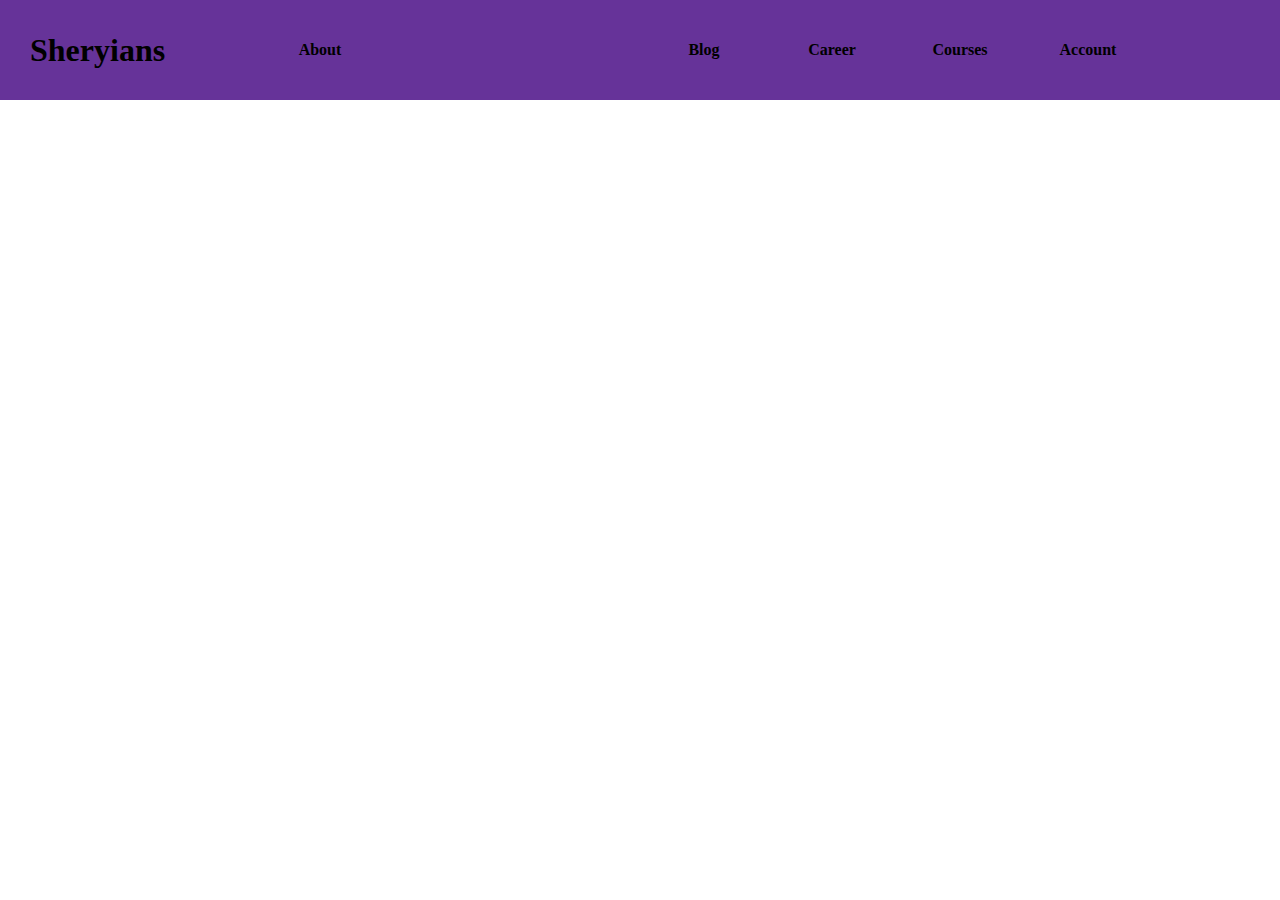
<file: CSS/index.html>
<!DOCTYPE html>
<html lang="en">
  <head>
    <meta charset="UTF-8" />
    <meta name="viewport" content="width=device-width, initial-scale=1.0" />
    <link rel="stylesheet" href="style.css" />
    <title>CSS Colors & All</title>
  </head>
  <body>
    <!-- <h1></h1>
    <br /><br /><br /> -->
    <!-- <h3 class="units_heading">UNITS in CSS</h3>
    <ol class="units">
      <li>Px</li>
      <li>% => Jitna total hai uske according leta hai. % hamesha parent se value leta hai </li>
      <li>vw => 10vw Screen ka total width ka 10% le lega. Percentage & VW are not same. vw & vh screen se value lete hain</li>
      <li>vh => 10vh Screen ka total height ka 10% le lega. vw & vh screen se value lete hain</li>
      <li>em => Depend krta hai us element ke font size pr. And agar humne uske parent ko font size diya hai and child ko nahi toh wo parent ke font size ke according change hoga. Agar humne parent and child dono ko diya hai toh wo child ke font size ke according change hoga</li>
      <li>rem => Depend krta hai html tag ke font style pr</li>
    </ol><br><hr> -->

    <!-- <h2>Trying Percentage</h2><br><br>
    <div id="main">
      <div id="percentage_child"></div>
    </div> -->

    <!-- <div id="em_parent">
      <div id="em_child"></div>
    </div> -->

    <!-- <div id="test"></div> -->

    <!-- <div id="practice">
      <div id="child"></div>
    </div> -->

    <!-- <div id="test"></div> -->

    <!-- <div id="car1"></div>
    <div id="car2"></div>
    <div id="car3"></div> -->

    <!-- <div id="box">
      <div id="cube"></div>
    </div> -->

    <!-- <p id="box">Box</p>
    <p id="cube">Cube</p> -->

    <!-- <div id="car1"></div>
    <div id="car2"></div>
    <div id="car3"></div> -->

    <!-- <div id="box">
      <div id="cube"></div>
    </div> -->

    <!-- <div id="box"></div> -->

    <!-- <h1>Lorem ipsum dolor sit amet consectetur adipisicing elit. Repudiandae possimus dolore voluptatibus dolorem ullam nesciunt blanditiis totam atque repellat. Fuga sapiente consequatur repudiandae iusto sint, ipsum eum tenetur nesciunt odio rerum quia! Laborum error excepturi, eos ex placeat cum, necessitatibus quam dignissimos quaerat commodi consequuntur?</h1> -->

    <!-- <button>Click</button> -->

    <!-- <input type="text"> -->

    <!-- <p>Lorem ipsum dolor sit amet.</p>
    <p>Lorem, ipsum.</p>
    <p>Lorem ipsum dolor sit amet consectetur.</p>
    <p>Lorem ipsum dolor sit amet consectetur.</p>
    <p>Lorem ipsum dolor, sit amet consectetur adipisicing elit.</p> -->

    <div id="nav">
      <h1 id="h1">Sheryians</h1>
      <h4>About</h4>
      <h4>Blog</h4>
      <h4>Career</h4>
      <h4>Courses</h4>
      <h4>Account</h4>
    </div>


  </body>
</html>
</file>
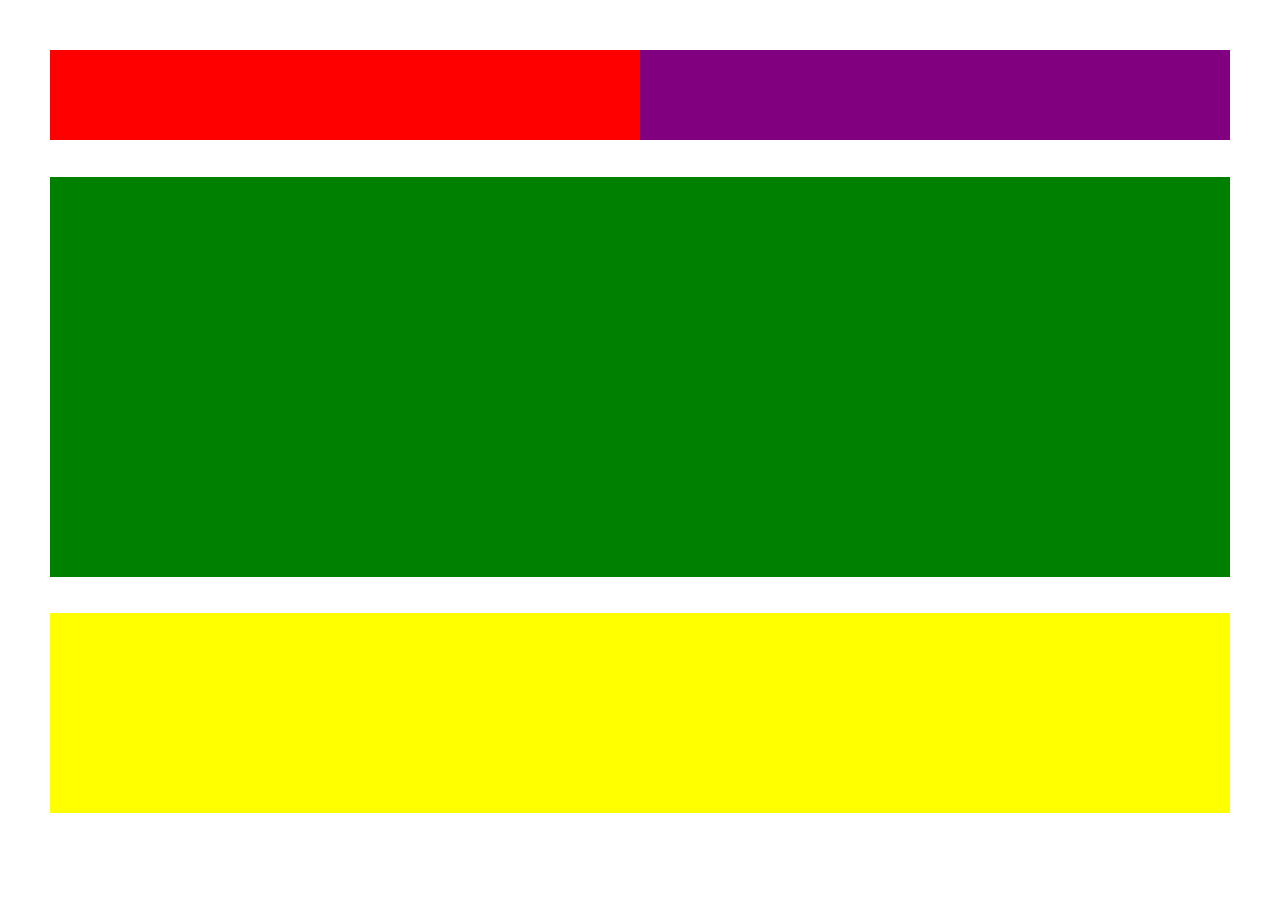
<file: CSS/Practice/index.html>
<!DOCTYPE html>
<html lang="en">
<head>
    <meta charset="UTF-8">
    <meta name="viewport" content="width=device-width, initial-scale=1.0">
    <title>Document</title>
    <link rel="stylesheet" href="style.css">
</head>
<body>
    <div id="main">
        <div id="box1"></div>
        <div id="box2"></div>
        <div id="box3"></div>
        <div id="box4"></div>
    </div>
</body>
</html>
</file>
<file: CSS/style.css>
* {
  margin: 0;
  padding: 0;
  box-sizing: border-box;
}

html,
body {
  height: 100%;
  width: 100%;
  font-family: open sans;
}

/* h1 {
  height: 300px;
  width: 300px;
  background-color: red;
  margin-left: 20px;
  margin-top: 30px;
} */

/* body {
  background-color: rgba(127, 134, 127, 0.863);
  
}

.units_heading {
  margin-left: 5px;
  font-family: Oswald;
}

.units {
  margin-left: 20px;
} */

/* #test {
    width: 50%;
    height: 50%;
    background-color: green;
} */

/* #test {
  width: 10vw;
  height: 20vw;
  background-color: red;
} */

/* #practice {
    width: 600px;
    height: 200px;
    background-color: red;
}

#child {
    width: 100vw;
    height: 100vh;
    background-color: green;
} */

/* #test {
    font-size: 300px;
    width: 2em;
    height: 2em;
    background-color: red;
} */

/* html{
    font-size: 30px;
} */

/* #test {
    font-size: 30px;
    width: 2rem;
    height: 2rem;
    background-color: red;
} */

/* #main {
    background-color: green;
    height: 80%;
    width: 60%;
    overflow: hidden;
    
}

#percentage_child {
    background-color: purple;
    height: 150vh;
    width: 200vh;

}

#em_parent {
    font-size: 10px;
}

#em_child {
    font-size: 30px;
    background-color: rgb(176, 81, 176);
    height: 10em;
    width: 10em;
} */

/* #car1 {
    position: absolute;
    width: 100px;
    height: 140px;
    background-color: red;
    left: 230px;
}

#car2 {
    width: 80px;
    height: 120px;
    background-color: rgb(40, 181, 75);
}

#car3 {
    width: 105px;
    height: 90px;
    background-color: rgb(226, 255, 6);
} */

/* #box {
  width: 300px;
  height: 300px;
  position: relative;
  background-color: red;
}

#cube {
  position: absolute;
  width: 30px;
  height: 30px;
  background-color: yellow;
  left: 100%;
} */

/* #box {
    display: inline;
    background-color: red;
    height: 100px;
}

#cube {
    background-color: green;
    display: inline;
} */

/* #car1 {
    background-color: red;
    height: 150px;
    width: 30px;
    position: absolute;
}
#car2 {
    background-color: green;
    height: 250px;
    width: 120px;
    position: absolute;
}
#car3 {
    background-color: purple;
    height: 250px;
    width: 200px;
} */

/* #box {
    position: relative;
    width: 300px;
    height: 300px;
    background-color: red;
}

#cube {
    position: absolute;
    background-color: rgb(0, 245, 33);
    height: 30px;
    width: 30px;
    left: 90%;
} */

/* #box {
    
    width: 300px;
    height: 300px;
    background: url(https://images.unsplash.com/photo-1704655490699-3d8e5b4bd34f?q=80&w=2070&auto=format&fit=crop&ixlib=rb-4.0.3&ixid=M3wxMjA3fDB8MHxwaG90by1wYWdlfHx8fGVufDB8fHx8fA%3D%3D);
    background-position: center;
    background-size: cover;
} */

/* p{
    width: fit-content;
    color: red;
    position: relative;
    
}

p::before{
    position: absolute;
    content: "";
    top: 100%;
    width:100%;
    height: 3px;
    background-color: purple;

} */

/* h1::first-line{
    color: red;
} */

/* h1::first-letter{
    font-size: 120px;
} */

/* h1::selection{
    background-color: purple ;
} */

/* h1:hover{
    color: red;
} */

/* button:active{
    background-color: red;
} */

/* input:focus{
    background-color: magenta;
} */

/* p:nth-child(3){
    color: red;
} */


/* #main{
    height: 100%;
    width: 100%;
    background-color: lightblue;
    display: flex;
    justify-content: center;
    align-items: center;
}

.elem{
    height: 200px;
    width: 200px;
    background-color: crimson;
    border: 3px solid black;
} */


#nav {
    position: relative;
    display: grid;
    grid-template-columns: 50% 10% 10% 10% 10% 10%;
    justify-content: space-evenly;
    grid-template-rows: 100px;
    align-items: center;
    justify-items: center;
    background-color: rebeccapurple;
    
}

#h1{
    position: absolute;
    justify-self: start;
    left: 30px;
}
</file>
<file: CSS/Practice/style.css>
*{
    margin: 0;
    padding: 0;
    box-sizing: border-box;
}

html, body{
    height: 100%;
    width: 100%;
}

#main{
    display: grid;
    color: white;
    padding: 50px;
    height: 100%;
    width: 100%;
    display: grid;
    grid-template-columns: 50% 50%;
    
    
}

#box1{
    background-color: red;
    height: 90px;
    width: 100%;
}

#box2{
    background-color: purple;
    height: 90px;
    width: 100%;
}

#box3{
    background-color: green;
    height: 400px;
    width: 100%;
    grid-column-start: 1;
    grid-column-end: 3;
}

#box4{
    background-color: yellow;
    height: 200px;
    width: 100%;
    grid-column-start: 1;
    grid-column-end: 3;
}

@media (max-width:600px) {

}
</file>
